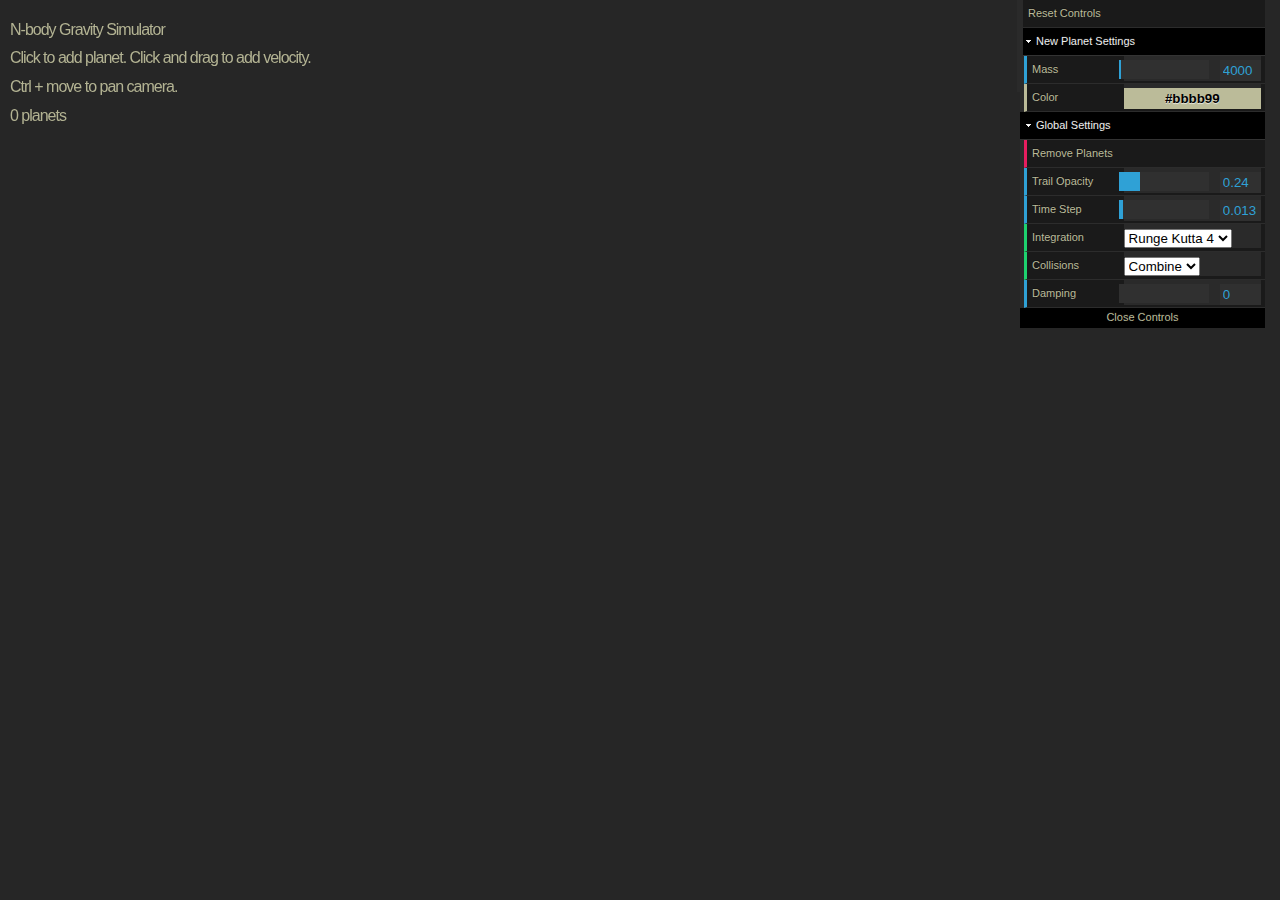
<file: index.html>
<html>
<meta charset="UTF-8">
<title>N-body Gravity Simulator</title>
<head>
	<link rel="stylesheet" type="text/css" href="main.css"/>
	<script type="text/javascript" src="planets.js"></script>
	<script type="text/javascript" src="dat.gui.min.js"></script>
</head>
<body>
	<header>
		<hgroup id="blurb" class="info">
			<h1>N-body Gravity Simulator</h1>
			<h1>Click to add planet. Click and drag to add velocity.</h1>
			<h1>Ctrl + move to pan camera.</h1>
			<h1 id="stats"></h1>
			<h1 id="fps"></h1>
		</hgroup>
	</header>

	<canvas id="can" tabindex="1"></canvas>
	<canvas id="canbak"></canvas>
</body>
</html>
</file>
<file: main.css>
body
{
	background-color:#2a2a2a;
}

div
{
	background-color:#2a2a2a;
	color: #BBBB99;

}

canvas
{
	position:absolute;
	left: 0px;
	top: 0px;
	width: 100%;
	height: 100%;
}

#canbak {
	pointer-events:none;
}

.info {
	font-family: sans-serif;
	font-size: 14px;
	font-weight: 300;
	letter-spacing: -1px;
	color: #BBBB99;
	position:absolute;
	pointer-events:none;
	z-index: 4;
}

.info h1 {
	letter-spacing: -1px;
	font-weight: 300;
	font-size: 16px;
	opacity: 0.95;
}

#blurb {
	left: 10px;
	top: 10px;
}

.dg.ac {
	z-index: 5 !important;
}
</file>
